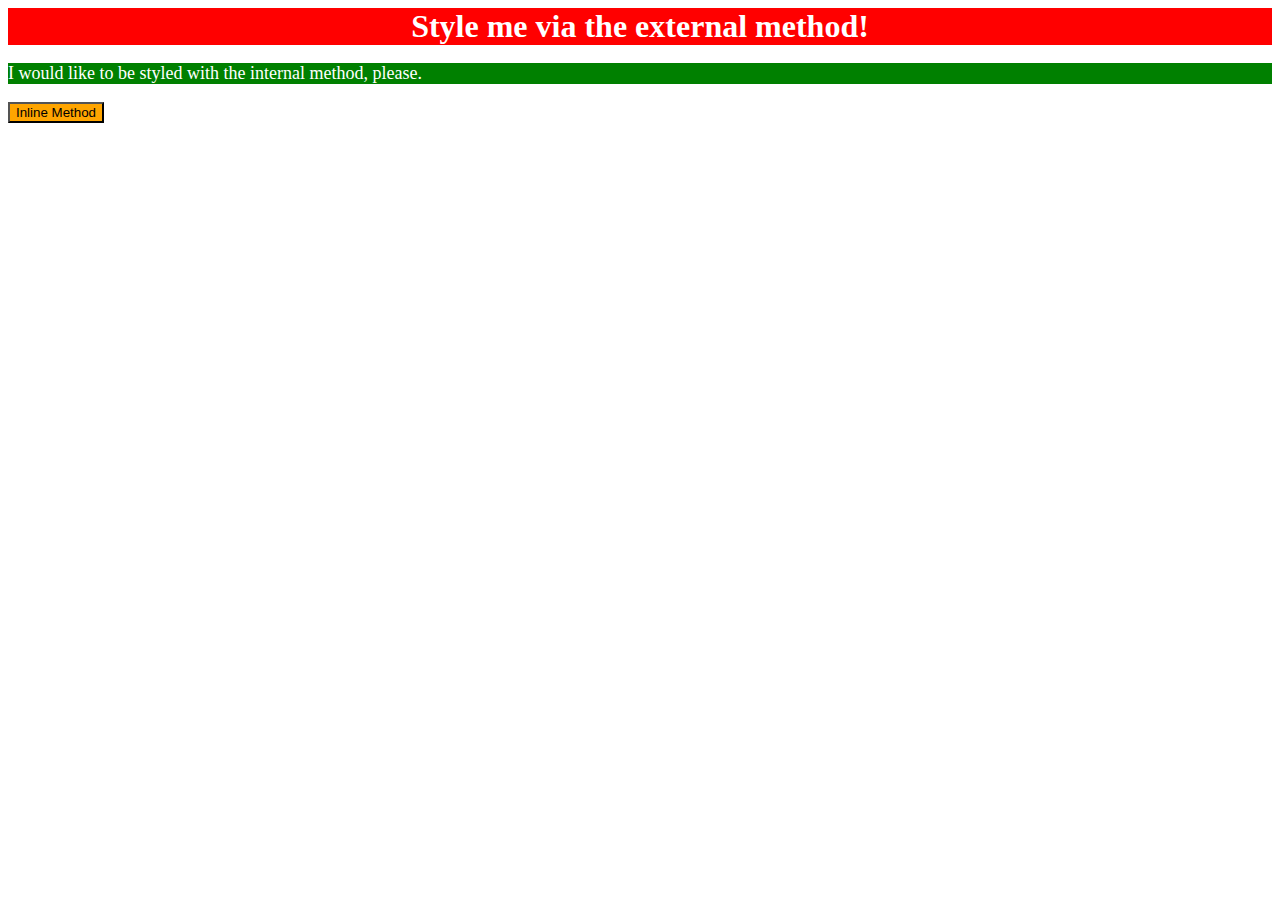
<file: foundations/intro-to-css/01-css-methods/index.html>
<!DOCTYPE html>
<html lang="en">
  <head>
    <meta charset="UTF-8">
    <meta http-equiv="X-UA-Compatible" content="IE=edge">
    <meta name="viewport" content="width=device-width, initial-scale=1.0">
    <title>Methods for Adding CSS</title>
    <link rel="stylesheet" href="style.css"> <!-- External CSS -->
    <style> 
    p{
      color: white;
      background-color: green;
      font-size: 18px;

    }
      
    </style>
  </head>
  <body>
    <div>Style me via the external method!</div>
    <p>I would like to be styled with the internal method, please.</p>
    <button style=background-color:orange; font-size: 18px;>Inline Method</button>
  </body>
</html>
</file>
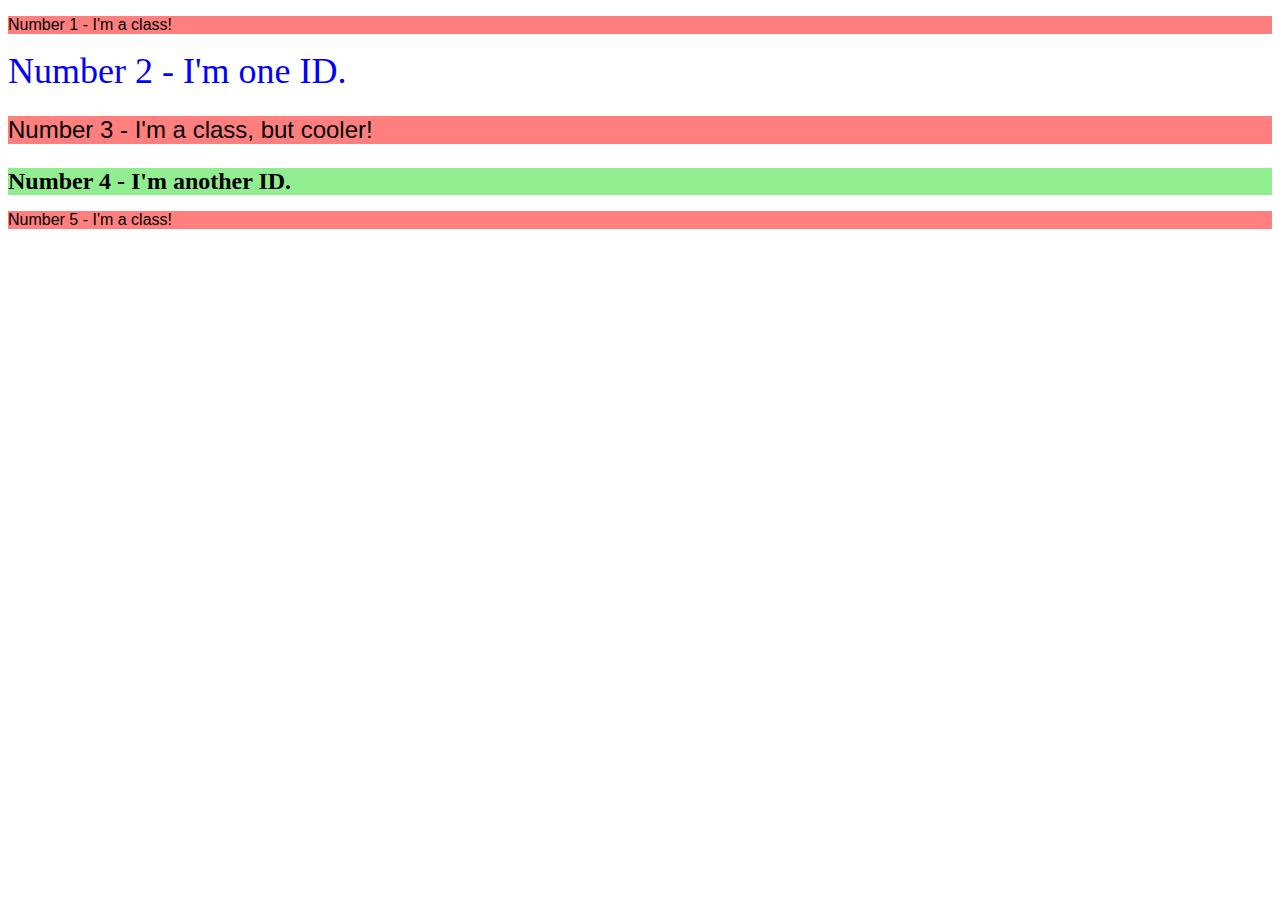
<file: foundations/intro-to-css/02-class-id-selectors/index.html>
<!DOCTYPE html>
<html lang="en">
  <head>
    <meta charset="UTF-8">
    <meta http-equiv="X-UA-Compatible" content="IE=edge">
    <meta name="viewport" content="width=device-width, initial-scale=1.0">
    <title>Class and ID Selectors</title>
    <link rel="stylesheet" href="style.css">
  </head>
  <body>
    
    <p class="odd">Number 1 - I'm a class!</p>
    <div id="number2">Number 2 - I'm one ID.</div>
    <p class="odd adjust-font-size" >Number 3 - I'm a class, but cooler!</p>
    <div id="number4">Number 4 - I'm another ID.</div>
    <p class="odd">Number 5 - I'm a class!</p>
    
  </body>
</html>
</file>
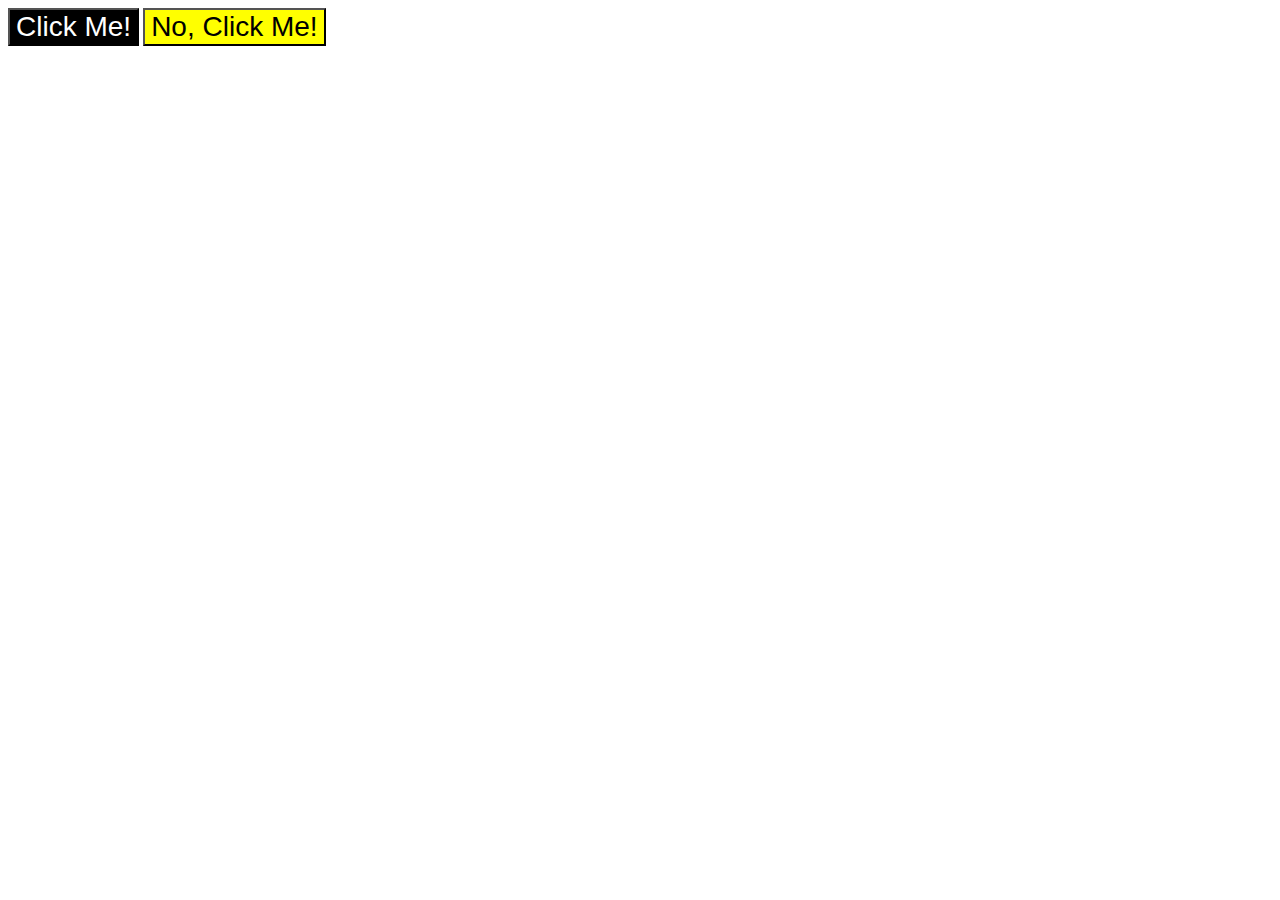
<file: foundations/intro-to-css/03-grouping-selectors/index.html>
<!DOCTYPE html>
<html lang="en">
  <head>
    <meta charset="UTF-8">
    <meta http-equiv="X-UA-Compatible" content="IE=edge">
    <meta name="viewport" content="width=device-width, initial-scale=1.0">
    <title>Grouping Selectors</title>
    <link rel="stylesheet" href="style.css">
  </head>
  <body>
    <button class="blackbutton">Click Me!</button>
    <button class="yellowbutton">No, Click Me!</button>
  </body>
</html>
</file>
<file: foundations/intro-to-css/01-css-methods/style.css>
div{
    color:white;
    background-color: red;
    font-size: 32px;
    font-weight: bold;
    text-align: center;
    
}
</file>
<file: foundations/intro-to-css/02-class-id-selectors/style.css>
.odd {
    color:rgb(0, 0, 0);
    background-color: rgb(255, 127, 127);
    font-family: verdana,helvetica, sans-serif;
}

.adjust-font-size  {
    font-size: 24px;
}

#number2 {
    color: #0000ff;
    font-size: 36px;
}

#number4 {
    color: 000000;
    background-color: #90ee90;
    font-size: 24px;
    font-weight: bold;

}
</file>
<file: foundations/intro-to-css/03-grouping-selectors/style.css>
.blackbutton,
.yellowbutton {
    font-size: 28px;
    font-family: helvetica,'Times New Roman', sans-serif,;

}

.blackbutton {
    background-color: #000000;
    color: white;
}

.yellowbutton {
    background-color: #ffff00;
}
</file>
